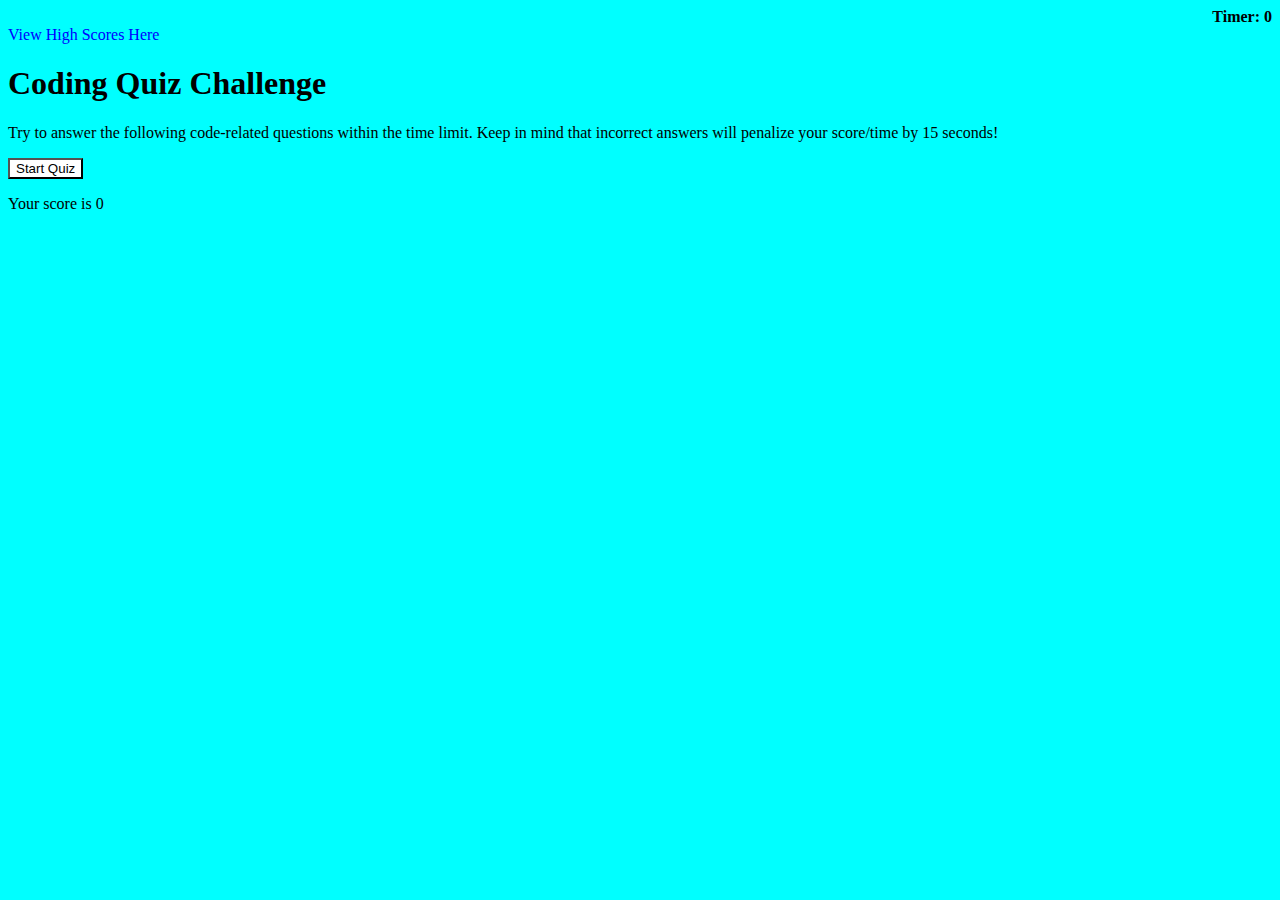
<file: index.html>
<!DOCTYPE html>
<html lang="en">
  <head>
    <meta charset="UTF-8" />
    <meta http-equiv="X-UA-Compatible" content="IE=edge" />
    <meta name="viewport" content="width=device-width, initial-scale=1.0" />
    <title>Coding Quiz</title>
    <link rel="stylesheet" href="./assets/style.css" />
  </head>
  <body>
    <nav>
      <li id="timer" style="text-align: right">Timer: 0</li>
      <a id="high-score" href="./high-score.html">View High Scores Here</a>
    </nav>
    <div>
      <div id="start-screen">
        <h1>Coding Quiz Challenge</h1>
        <p id="start-screen-para">
          Try to answer the following code-related questions within the time
          limit. Keep in mind that incorrect answers will penalize your
          score/time by 15 seconds!
        </p>
        <button id="start">Start Quiz</button>
      </div>
    </div>

    <div class="questions hide">
      <div id="question-title"></div>
      <ul id="choices"></ul>
    </div>
    <script src="./assets/script.js"></script>
  </body>
</html>
</file>
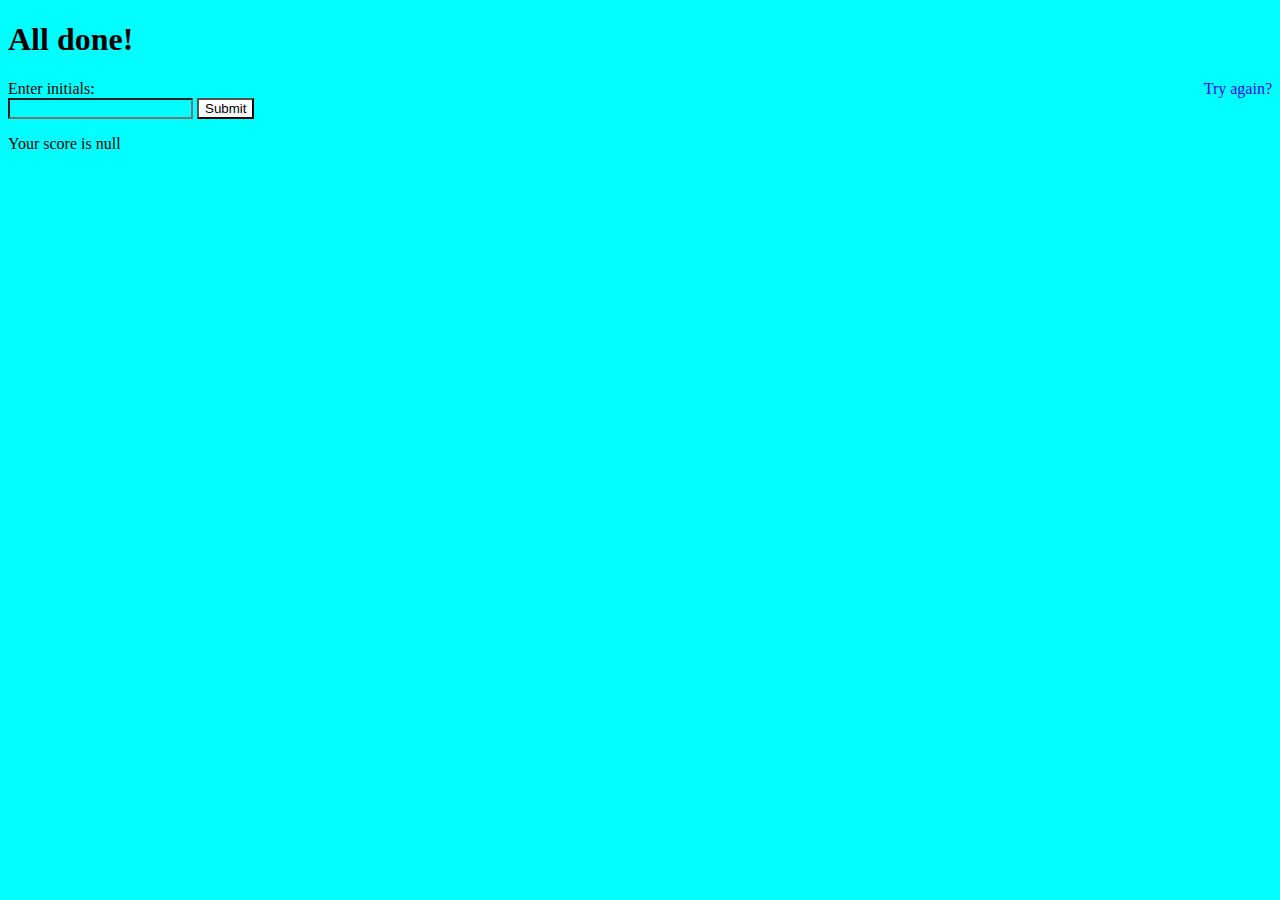
<file: high-score.html>
<!DOCTYPE html>
<html lang="en">
  <head>
    <meta charset="UTF-8" />
    <meta http-equiv="X-UA-Compatible" content="IE=edge" />
    <meta name="viewport" content="width=device-width, initial-scale=1.0" />
    <title>High Scores</title>
    <link rel="stylesheet" href="./assets/style.css" />
  </head>
  <body>
    <div>
      <h1 id="high-scores">All done!</h1>
      <a id="link-back-to-quiz" href="./index.html">Try again?</a>
    </div>
    <form>
      <label for="initials">Enter initials:</label><br />
      <input type="text" name="initials" id="userInput" />
      <button type="submit" id="submitButton">Submit</button>
    </form>

    <ul id="highscoresList"></ul>

    <script src="./assets/highscoreScript.js"></script>
  </body>
</html>
</file>
<file: assets/style.css>
* {
    background-color: aqua;
}


.questions {

font-weight: bold;

}

#timer {

    list-style: none;
    
    

    
}



li {
    font-weight: bold;
}

.hide {

    display: none;
}

a {

    text-decoration: none;
    color: blue;

}

#start {

    background-color: white;
    text-decoration: black;

}

#link-back-to-quiz {

   float: right;
}

#submitButton {
    background-color: white;
}
</file>
